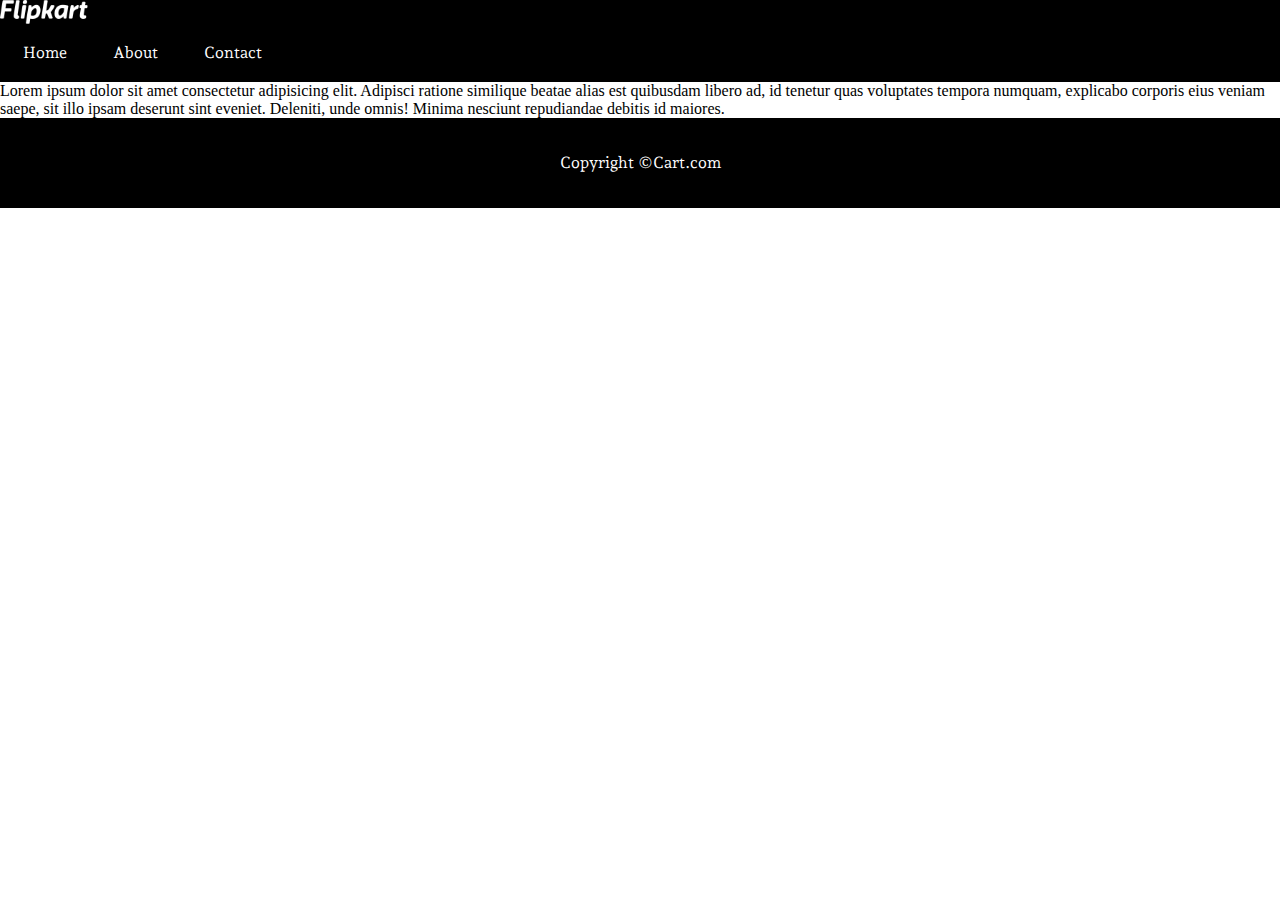
<file: Project1/js/Project1/index.html>
<!DOCTYPE html>  
<html lang="en">
<head>
    <meta charset="UTF-8">
    <meta http-equiv="X-UA-Compatible" content="IE=edge">
    <meta name="viewport" content="width=device-width, initial-scale=1.0">
    <title>Document</title>
    <link rel="stylesheet" href="css/style.css">
    <link rel="stylesheet" href="css/utilis.css">

</head> 
<body>
    <header> 
        <div class="logo">
            <img src="logo.png" alt="logo">
        </div>
        <nav>
            <ul>
                <li><a href="home.html">Home</a></li>
                <li><a href="about.html">About</a></li>
                <li><a href="contact.html">Contact</a></li>
            </ul>
        </nav>

    </header>
    <main>
        Lorem ipsum dolor sit amet consectetur adipisicing elit. Adipisci ratione similique beatae alias est quibusdam libero ad, id tenetur quas voluptates tempora numquam, explicabo corporis eius veniam saepe, sit illo ipsam deserunt sint eveniet. Deleniti, unde omnis! Minima nesciunt repudiandae debitis id maiores.

    </main>
    <footer class="flex-all-center" >
       <p>Copyright &copy;Cart.com</p> 
    </footer>
</body>
</html>
</file>
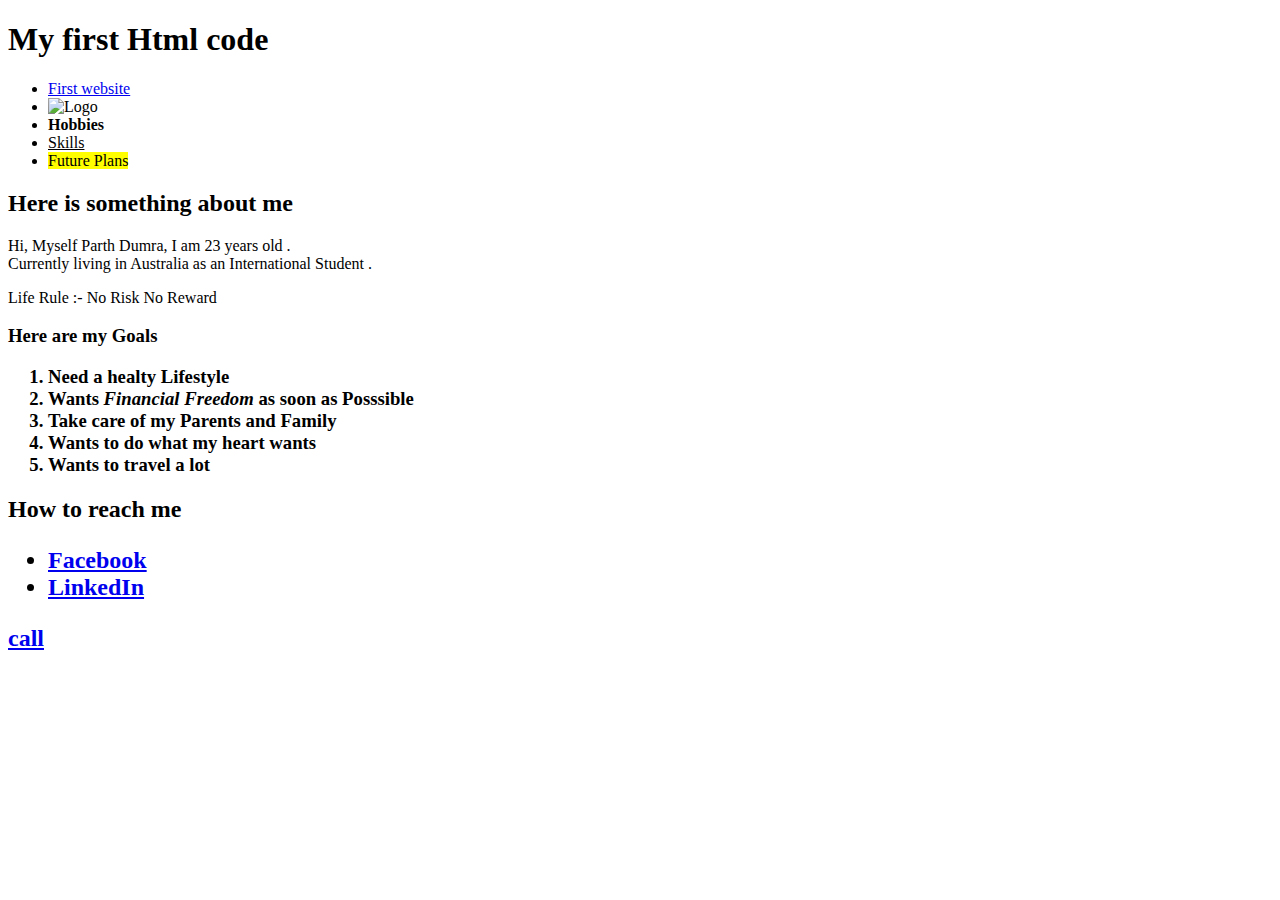
<file: new 1 html.html>
<!DOCTYPE html>
<html>
<head>
<title>Assessment 1 </title>
<meta charset="utf-8">
</head>
<body>
<div id="Text">
<header>
<h1>My first Html code </h1>
</header>
  <ul>
    <li><a href="https://www.pupcity.com.au">First website </a></li>
	 <li><img scr = Untitled design.png alt = "Logo"/></li>
    <li> <Strong>Hobbies </strong> </li>
    <li><U>Skills</U> </li> 
    <li><mark>Future Plans </mark></li>
  </ul>
<main>
<div id="heroroad"></div>
<h2><b>Here is something about me</b> </h2>
<p> Hi, Myself Parth Dumra, I am 23 years old .<br> Currently living in Australia as an International Student .</br> </p>
 <aside>  <p> Life Rule :- No Risk No Reward </aside>   </p>
<h3> Here are my Goals <h3>
<ol>
  <li> Need a healty Lifestyle </li>
  <li> Wants <em>Financial Freedom</em> as soon as Posssible</li>
  <li>Take care of my Parents and Family </li>
  <li>Wants to do what my heart wants </li>
  <li>Wants to travel a lot </li>
</ol>

</main>
<footer>
<h2> How to reach me <h2>
<ul> 
<li><a href="https://www.facebook.com/parth.arora.5439" target="_blank" > Facebook </a>
<li><a href="https://www.linkedin.com/in/parth-dumra-234256216/" target="_blank" > LinkedIn </a>
</ul>
<aside><a href=tel:"0469033236">call </a>

</footer>
</div>
</body>
</html>
</file>
<file: Project1/js/Project1/css/style.css>
@import url('https://fonts.googleapis.com/css2?family=Andada+Pro&display=swap');
 *{
     margin: 0;
     padding: 0;
 }
 header{
     background-color:black;
     color: white;
     font-family: 'Andada Pro', serif;
                               
 }
 nav{
    display:flex; 
}
 .logo{
     display: flex;
     align-items:center;
 }
 .logo img{
     width: 88px;
     padding: 0 25;
 }
 
 nav ul{
    height: 68px;
     display: flex; 
     justify-content:flex-start  ;
     align-items: center;
     height: 58px;


 }
 nav ul li{
     list-style: none; 
     padding: 0 23px;
     
 }
 nav ul li a {
     color:white;
     text-decoration: none;
     

 }

 footer{

     background-color:black;
     color: white;
     height: 10vh;
     font-family: 'Andada Pro', serif;
 }
</file>
<file: Project1/js/Project1/css/utilis.css>
.flex-all-center{
    display: flex;
    justify-content: center;
    align-items: center;
}
</file>
